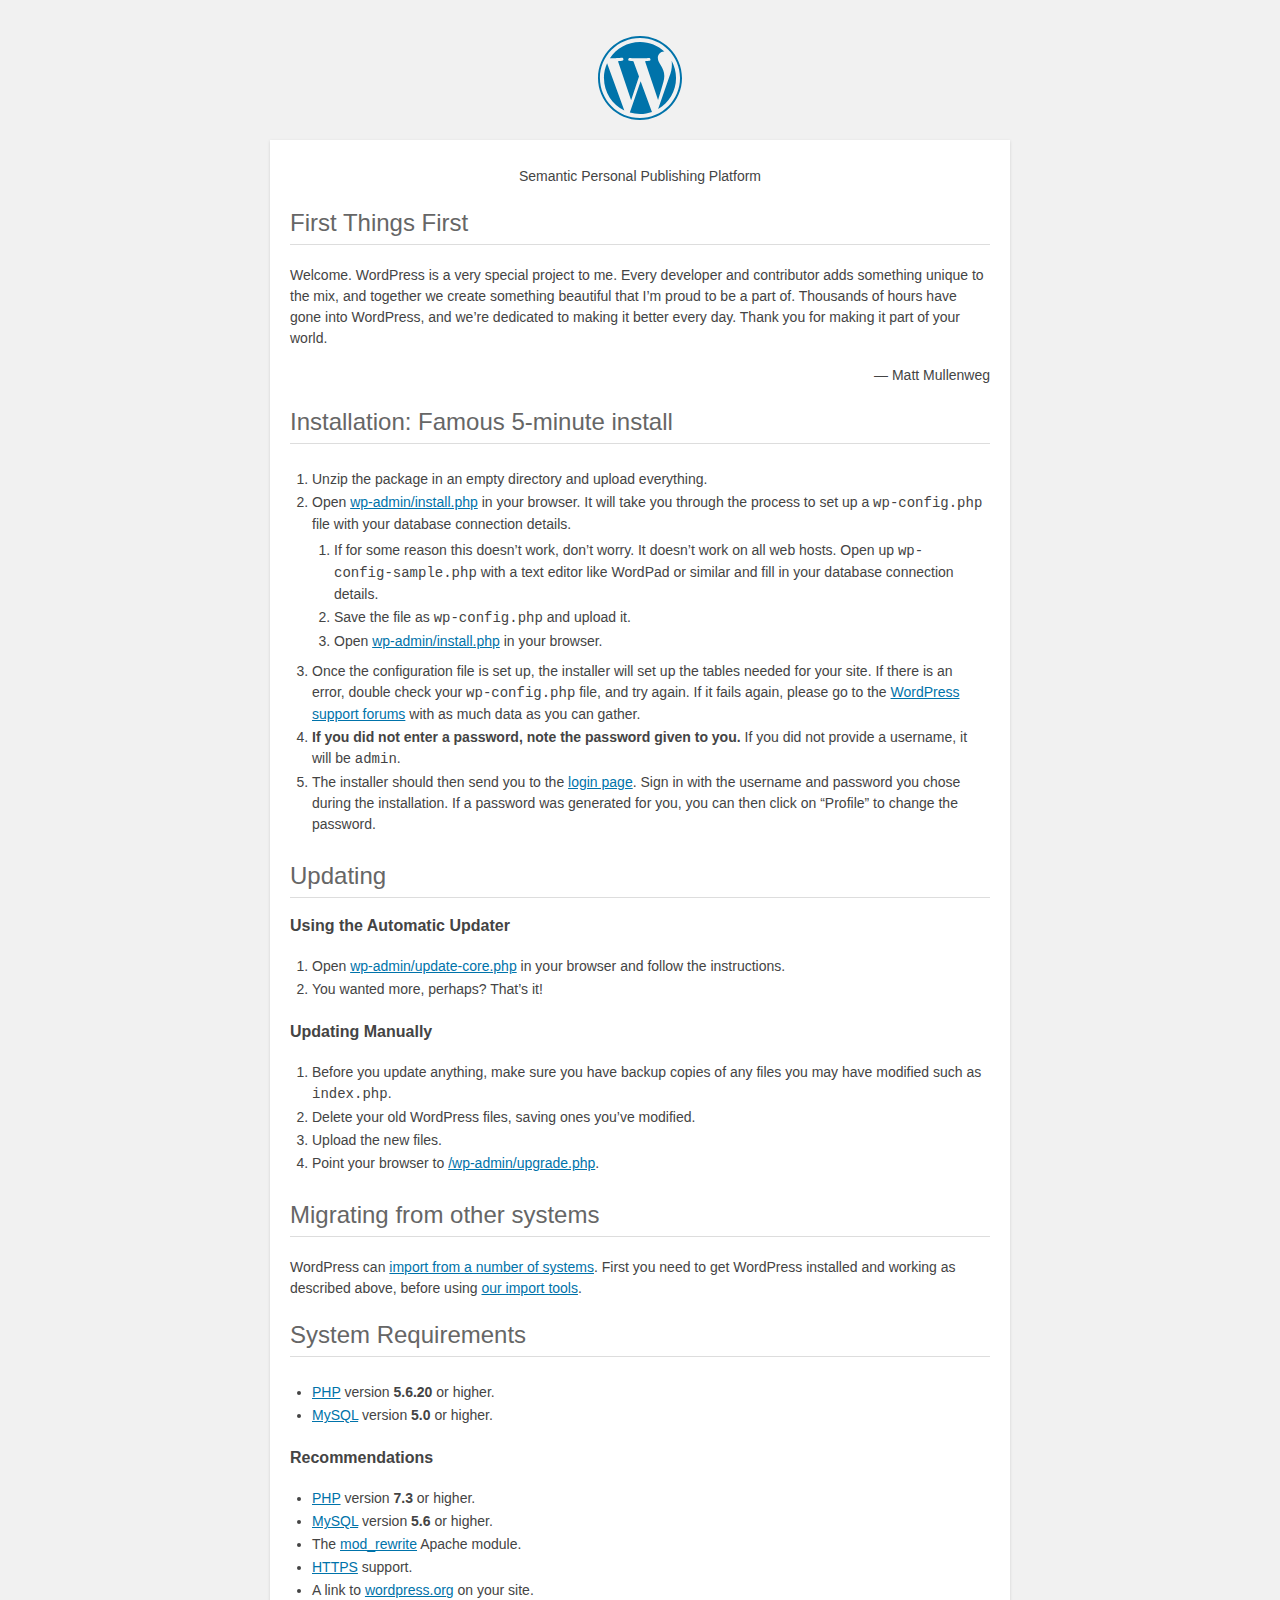
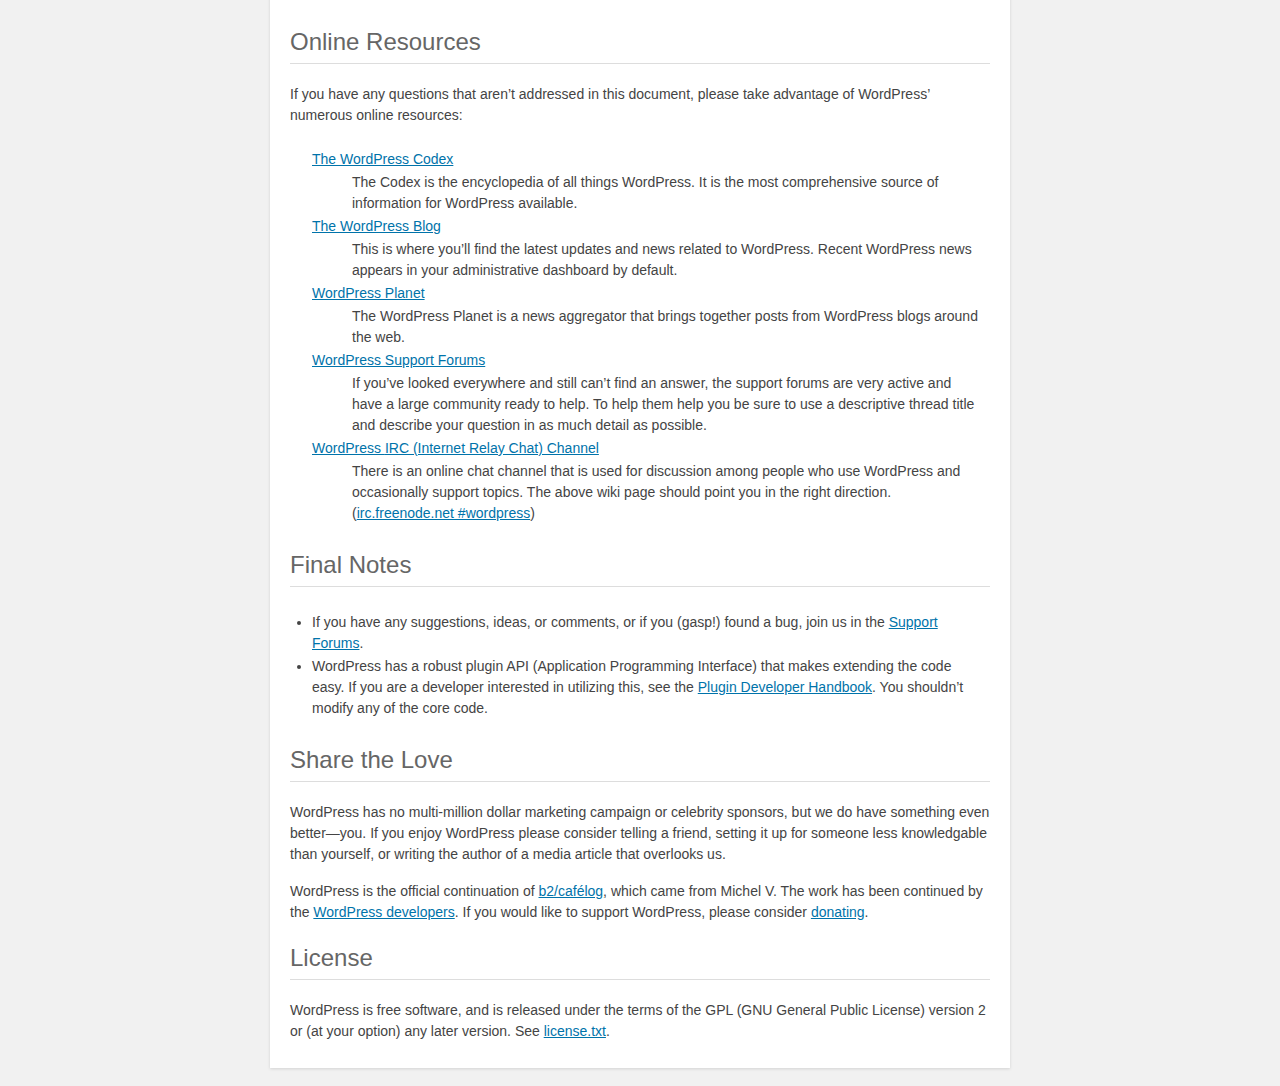
<file: blog/wordpress/readme.html>
<!DOCTYPE html>
<html lang="en">
<head>
	<meta name="viewport" content="width=device-width" />
	<meta http-equiv="Content-Type" content="text/html; charset=utf-8" />
	<title>WordPress &#8250; ReadMe</title>
	<link rel="stylesheet" href="wp-admin/css/install.css?ver=20100228" type="text/css" />
</head>
<body>
<h1 id="logo">
	<a href="https://wordpress.org/"><img alt="WordPress" src="wp-admin/images/wordpress-logo.png" /></a>
</h1>
<p style="text-align: center">Semantic Personal Publishing Platform</p>

<h2>First Things First</h2>
<p>Welcome. WordPress is a very special project to me. Every developer and contributor adds something unique to the mix, and together we create something beautiful that I&#8217;m proud to be a part of. Thousands of hours have gone into WordPress, and we&#8217;re dedicated to making it better every day. Thank you for making it part of your world.</p>
<p style="text-align: right">&#8212; Matt Mullenweg</p>

<h2>Installation: Famous 5-minute install</h2>
<ol>
	<li>Unzip the package in an empty directory and upload everything.</li>
	<li>Open <span class="file"><a href="wp-admin/install.php">wp-admin/install.php</a></span> in your browser. It will take you through the process to set up a <code>wp-config.php</code> file with your database connection details.
		<ol>
			<li>If for some reason this doesn&#8217;t work, don&#8217;t worry. It doesn&#8217;t work on all web hosts. Open up <code>wp-config-sample.php</code> with a text editor like WordPad or similar and fill in your database connection details.</li>
			<li>Save the file as <code>wp-config.php</code> and upload it.</li>
			<li>Open <span class="file"><a href="wp-admin/install.php">wp-admin/install.php</a></span> in your browser.</li>
		</ol>
	</li>
	<li>Once the configuration file is set up, the installer will set up the tables needed for your site. If there is an error, double check your <code>wp-config.php</code> file, and try again. If it fails again, please go to the <a href="https://wordpress.org/support/forums/">WordPress support forums</a> with as much data as you can gather.</li>
	<li><strong>If you did not enter a password, note the password given to you.</strong> If you did not provide a username, it will be <code>admin</code>.</li>
	<li>The installer should then send you to the <a href="wp-login.php">login page</a>. Sign in with the username and password you chose during the installation. If a password was generated for you, you can then click on &#8220;Profile&#8221; to change the password.</li>
</ol>

<h2>Updating</h2>
<h3>Using the Automatic Updater</h3>
<ol>
	<li>Open <span class="file"><a href="wp-admin/update-core.php">wp-admin/update-core.php</a></span> in your browser and follow the instructions.</li>
	<li>You wanted more, perhaps? That&#8217;s it!</li>
</ol>

<h3>Updating Manually</h3>
<ol>
	<li>Before you update anything, make sure you have backup copies of any files you may have modified such as <code>index.php</code>.</li>
	<li>Delete your old WordPress files, saving ones you&#8217;ve modified.</li>
	<li>Upload the new files.</li>
	<li>Point your browser to <span class="file"><a href="wp-admin/upgrade.php">/wp-admin/upgrade.php</a>.</span></li>
</ol>

<h2>Migrating from other systems</h2>
<p>WordPress can <a href="https://wordpress.org/support/article/importing-content/">import from a number of systems</a>. First you need to get WordPress installed and working as described above, before using <a href="wp-admin/import.php">our import tools</a>.</p>

<h2>System Requirements</h2>
<ul>
	<li><a href="https://secure.php.net/">PHP</a> version <strong>5.6.20</strong> or higher.</li>
	<li><a href="https://www.mysql.com/">MySQL</a> version <strong>5.0</strong> or higher.</li>
</ul>

<h3>Recommendations</h3>
<ul>
	<li><a href="https://secure.php.net/">PHP</a> version <strong>7.3</strong> or higher.</li>
	<li><a href="https://www.mysql.com/">MySQL</a> version <strong>5.6</strong> or higher.</li>
	<li>The <a href="https://httpd.apache.org/docs/2.2/mod/mod_rewrite.html">mod_rewrite</a> Apache module.</li>
	<li><a href="https://wordpress.org/news/2016/12/moving-toward-ssl/">HTTPS</a> support.</li>
	<li>A link to <a href="https://wordpress.org/">wordpress.org</a> on your site.</li>
</ul>

<h2>Online Resources</h2>
<p>If you have any questions that aren&#8217;t addressed in this document, please take advantage of WordPress&#8217; numerous online resources:</p>
<dl>
	<dt><a href="https://codex.wordpress.org/">The WordPress Codex</a></dt>
		<dd>The Codex is the encyclopedia of all things WordPress. It is the most comprehensive source of information for WordPress available.</dd>
	<dt><a href="https://wordpress.org/news/">The WordPress Blog</a></dt>
		<dd>This is where you&#8217;ll find the latest updates and news related to WordPress. Recent WordPress news appears in your administrative dashboard by default.</dd>
	<dt><a href="https://planet.wordpress.org/">WordPress Planet</a></dt>
		<dd>The WordPress Planet is a news aggregator that brings together posts from WordPress blogs around the web.</dd>
	<dt><a href="https://wordpress.org/support/forums/">WordPress Support Forums</a></dt>
		<dd>If you&#8217;ve looked everywhere and still can&#8217;t find an answer, the support forums are very active and have a large community ready to help. To help them help you be sure to use a descriptive thread title and describe your question in as much detail as possible.</dd>
	<dt><a href="https://codex.wordpress.org/IRC">WordPress <abbr>IRC</abbr> (Internet Relay Chat) Channel</a></dt>
		<dd>There is an online chat channel that is used for discussion among people who use WordPress and occasionally support topics. The above wiki page should point you in the right direction. (<a href="irc://irc.freenode.net/wordpress">irc.freenode.net #wordpress</a>)</dd>
</dl>

<h2>Final Notes</h2>
<ul>
	<li>If you have any suggestions, ideas, or comments, or if you (gasp!) found a bug, join us in the <a href="https://wordpress.org/support/forums/">Support Forums</a>.</li>
	<li>WordPress has a robust plugin <abbr>API</abbr> (Application Programming Interface) that makes extending the code easy. If you are a developer interested in utilizing this, see the <a href="https://developer.wordpress.org/plugins/">Plugin Developer Handbook</a>. You shouldn&#8217;t modify any of the core code.</li>
</ul>

<h2>Share the Love</h2>
<p>WordPress has no multi-million dollar marketing campaign or celebrity sponsors, but we do have something even better&#8212;you. If you enjoy WordPress please consider telling a friend, setting it up for someone less knowledgable than yourself, or writing the author of a media article that overlooks us.</p>

<p>WordPress is the official continuation of <a href="http://cafelog.com/">b2/caf&#233;log</a>, which came from Michel V. The work has been continued by the <a href="https://wordpress.org/about/">WordPress developers</a>. If you would like to support WordPress, please consider <a href="https://wordpress.org/donate/">donating</a>.</p>

<h2>License</h2>
<p>WordPress is free software, and is released under the terms of the <abbr>GPL</abbr> (GNU General Public License) version 2 or (at your option) any later version. See <a href="license.txt">license.txt</a>.</p>

</body>
</html>
</file>
<file: blog/wordpress/wp-admin/css/install.css>
html {
	background: #f1f1f1;
	margin: 0 20px;
}

body {
	background: #fff;
	color: #444;
	font-family: -apple-system, BlinkMacSystemFont, "Segoe UI", Roboto, Oxygen-Sans, Ubuntu, Cantarell, "Helvetica Neue", sans-serif;
	margin: 140px auto 25px;
	padding: 20px 20px 10px 20px;
	max-width: 700px;
	-webkit-font-smoothing: subpixel-antialiased;
	box-shadow: 0 1px 3px rgba(0, 0, 0, 0.13);
}

a {
	color: #0073aa;
}

a:hover,
a:active {
	color: #00a0d2;
}

a:focus {
	color: #124964;
	box-shadow:
		0 0 0 1px #5b9dd9,
		0 0 2px 1px rgba(30, 140, 190, 0.8);
}

.ie8 a:focus {
	outline: #5b9dd9 solid 1px;
}

h1, h2 {
	border-bottom: 1px solid #ddd;
	clear: both;
	color: #666;
	font-size: 24px;
	padding: 0;
	padding-bottom: 7px;
	font-weight: 400;
}

h3 {
	font-size: 16px;
}

p, li, dd, dt {
	padding-bottom: 2px;
	font-size: 14px;
	line-height: 1.5;
}

code, .code {
	font-family: Consolas, Monaco, monospace;
}

ul, ol, dl {
	padding: 5px 5px 5px 22px;
}

a img {
	border: 0
}
abbr {
	border: 0;
	font-variant: normal;
}

fieldset {
	border: 0;
	padding: 0;
	margin: 0;
}

label {
	cursor: pointer;
}

#logo {
	margin: 6px 0 14px 0;
	padding: 0 0 7px 0;
	border-bottom: none;
	text-align: center
}
#logo a {
	background-image: url(../images/w-logo-blue.png?ver=20131202);
	background-image: none, url(../images/wordpress-logo.svg?ver=20131107);
	background-size: 84px;
	background-position: center top;
	background-repeat: no-repeat;
	color: #444; /* same as login.css */
	height: 84px;
	font-size: 20px;
	font-weight: 400;
	line-height: 1.3;
	margin: -130px auto 25px;
	padding: 0;
	text-decoration: none;
	width: 84px;
	text-indent: -9999px;
	outline: none;
	overflow: hidden;
	display: block;
}

.step {
	margin: 20px 0 15px;
}
.step, th {
	text-align: left;
	padding: 0;
}
.language-chooser.wp-core-ui .step .button.button-large {
	font-size: 14px;
}
textarea {
	border: 1px solid #ddd;
	font-family: -apple-system, BlinkMacSystemFont, "Segoe UI", Roboto, Oxygen-Sans, Ubuntu, Cantarell, "Helvetica Neue", sans-serif;
	width: 100%;
	box-sizing: border-box;
}

.form-table {
	border-collapse: collapse;
	margin-top: 1em;
	width: 100%;
}

.form-table td {
	margin-bottom: 9px;
	padding: 10px 20px 10px 0;
	font-size: 14px;
	vertical-align: top
}

.form-table th {
	font-size: 14px;
	text-align: left;
	padding: 10px 20px 10px 0;
	width: 140px;
	vertical-align: top;
}

.form-table code {
	line-height: 1.28571428;
	font-size: 14px;
}

.form-table p {
	margin: 4px 0 0 0;
	font-size: 11px;
}

.form-table input {
	line-height: 1.33333333;
	font-size: 15px;
	padding: 3px 5px;
	border: 1px solid #ddd;
	box-shadow: inset 0 1px 2px rgba(0, 0, 0, 0.07);
}

input,
submit {
	font-family: -apple-system, BlinkMacSystemFont, "Segoe UI", Roboto, Oxygen-Sans, Ubuntu, Cantarell, "Helvetica Neue", sans-serif;
}

.form-table input[type=text],
.form-table input[type=email],
.form-table input[type=url],
.form-table input[type=password],
#pass-strength-result {
	width: 218px;
}

.form-table th p {
	font-weight: 400;
}

.form-table.install-success th,
.form-table.install-success td {
	vertical-align: middle;
	padding: 16px 20px 16px 0;
}

.form-table.install-success td p {
	margin: 0;
	font-size: 14px;
}

.form-table.install-success td code {
	margin: 0;
	font-size: 18px;
}

#error-page {
	margin-top: 50px;
}

#error-page p {
	font-size: 14px;
	line-height: 1.28571428;
	margin: 25px 0 20px;
}

#error-page code, .code {
	font-family: Consolas, Monaco, monospace;
}

.message {
	border-left: 4px solid #dc3232;
	padding: .7em .6em;
	background-color: #fbeaea;
}

/* rtl:ignore */
#dbname,
#uname,
#pwd,
#dbhost,
#prefix,
#user_login,
#admin_email,
#pass1,
#pass2 {
	direction: ltr;
}


/* localization */
body.rtl,
.rtl textarea,
.rtl input,
.rtl submit {
	font-family: Tahoma, sans-serif;
}

:lang(he-il) body.rtl,
:lang(he-il) .rtl textarea,
:lang(he-il) .rtl input,
:lang(he-il) .rtl submit {
	font-family: Arial, sans-serif;
}

@media only screen and (max-width: 799px) {
	body {
		margin-top: 115px;
	}
	#logo a {
		margin: -125px auto 30px;
	}
}

@media screen and (max-width: 782px) {

	.form-table {
		margin-top: 0;
	}

	.form-table th,
	.form-table td {
		display: block;
		width: auto;
		vertical-align: middle;
	}

	.form-table th {
		padding: 20px 0 0;
	}

	.form-table td {
		padding: 5px 0;
		border: 0;
		margin: 0;
	}

	textarea,
	input {
		font-size: 16px;
	}

	.form-table td input[type="text"],
	.form-table td input[type="email"],
	.form-table td input[type="url"],
	.form-table td input[type="password"],
	.form-table td select,
	.form-table td textarea,
	.form-table span.description {
		width: 100%;
		font-size: 16px;
		line-height: 1.5;
		padding: 7px 10px;
		display: block;
		max-width: none;
		box-sizing: border-box;
	}

	.wp-pwd #pass1 {
		padding-right: 50px;
	}

	.wp-pwd .button.wp-hide-pw {
		right: 0;
	}

	#pass-strength-result {
		width: 100%;
	}
}

body.language-chooser {
	max-width: 300px;
}

.language-chooser select {
	padding: 8px;
	width: 100%;
	display: block;
	border: 1px solid #ddd;
	background: #fff;
	color: #32373c;
	font-size: 16px;
	font-family: Arial, sans-serif;
	font-weight: 400;
}

.language-chooser select:focus {
	color: #32373c;
}

.language-chooser select option:hover,
.language-chooser select option:focus {
	color: #016087;
}

.language-chooser p {
	text-align: right;
}

.screen-reader-input,
.screen-reader-text {
	border: 0;
	clip: rect(1px, 1px, 1px, 1px);
	-webkit-clip-path: inset(50%);
	clip-path: inset(50%);
	height: 1px;
	margin: -1px;
	overflow: hidden;
	padding: 0;
	position: absolute;
	width: 1px;
	word-wrap: normal !important;
}

.spinner {
	background: url(../images/spinner.gif) no-repeat;
	background-size: 20px 20px;
	visibility: hidden;
	opacity: 0.7;
	filter: alpha(opacity=70);
	width: 20px;
	height: 20px;
	margin: 2px 5px 0;
}

.step .spinner {
	display: inline-block;
	vertical-align: middle;
	margin-right: 15px;
}

.button.hide-if-no-js,
.hide-if-no-js {
	display: none;
}

/**
 * HiDPI Displays
 */
@media print,
  (-webkit-min-device-pixel-ratio: 1.25),
  (min-resolution: 120dpi) {

	.spinner {
		background-image: url(../images/spinner-2x.gif);
	}

}
</file>
